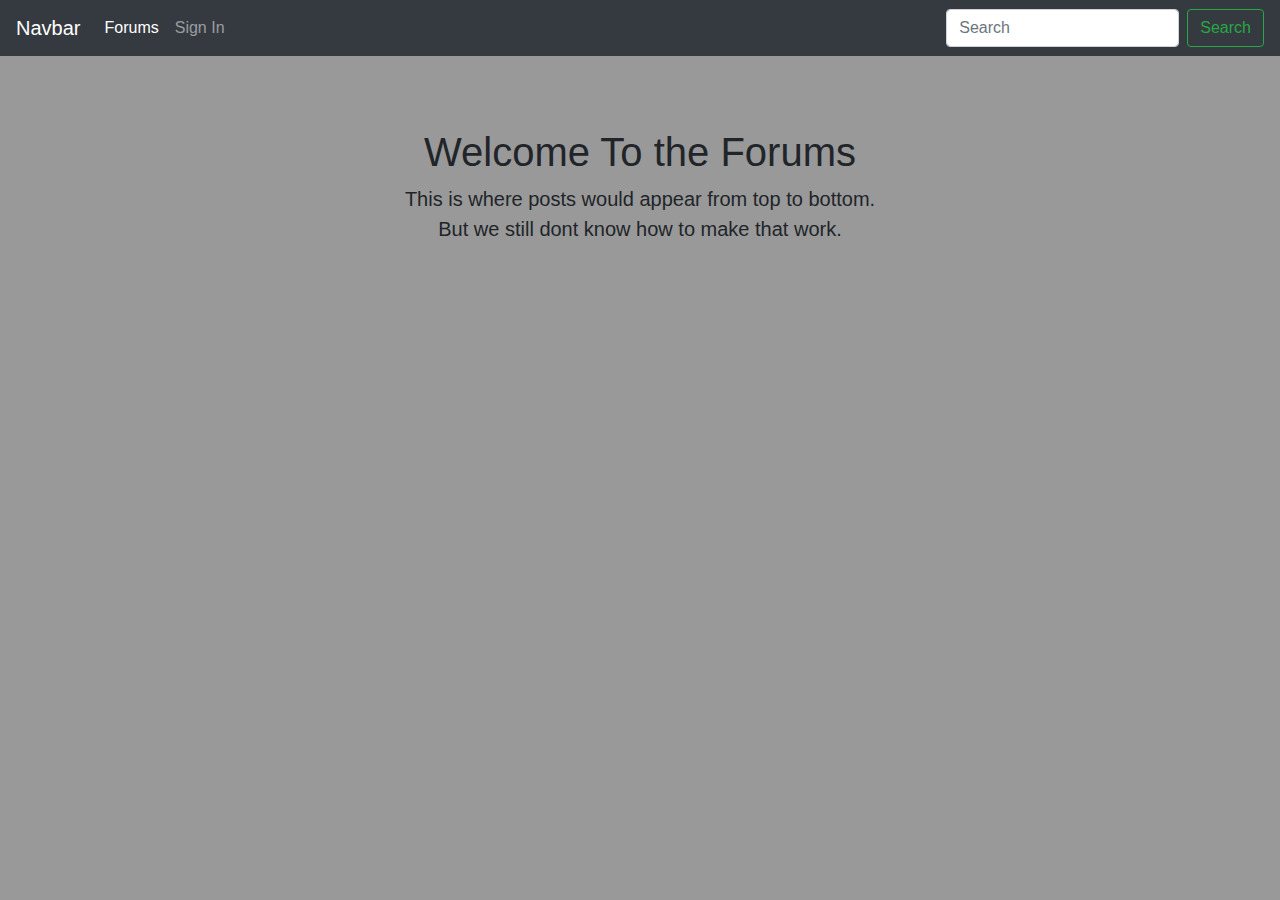
<file: Inicio.html>
<!doctype html>
<html lang="en">
  <head>
    <meta charset="utf-8">
    <meta name="viewport" content="width=device-width, initial-scale=1, shrink-to-fit=no">
    <meta name="description" content="">
    <meta name="author" content="">
    <link rel="icon" href="images1/GamerForum.jpg">

    <title>GamerForums-Forums</title>

    <!-- Bootstrap core CSS -->
    <link href="bootstrap.min.css" rel="stylesheet">

    <!-- Custom styles for this template -->
    <link href="starter-template.css" rel="stylesheet">
  </head>

  <body>

    <nav class="navbar navbar-expand-md navbar-dark bg-dark fixed-top">
      <a class="navbar-brand" href="#">Navbar</a>
      <button class="navbar-toggler" type="button" data-toggle="collapse" data-target="#navbarsExampleDefault" aria-controls="navbarsExampleDefault" aria-expanded="false" aria-label="Toggle navigation">
        <span class="navbar-toggler-icon"></span>
      </button>

      <div class="collapse navbar-collapse" id="navbarsExampleDefault">
        <ul class="navbar-nav mr-auto">
          <li class="nav-item active">
            <a class="nav-link" href="Inicio.html">Forums<span class="sr-only">(current)</span></a>
          </li>
          <li class="nav-item">
            <a class="nav-link" href="SignIn.html">Sign In</a>
          </li>
      
        
        </ul>
        <form class="form-inline my-2 my-lg-0">
          <input class="form-control mr-sm-2" type="text" placeholder="Search" aria-label="Search">
          <button class="btn btn-outline-success my-2 my-sm-0" type="submit">Search</button>
        </form>
      </div>
    </nav>

    <main role="main" class="container">

      <div class="starter-template">
        <h1>Welcome To the Forums</h1>
        <p class="lead">This is where posts would appear from top to bottom.<br> But we still dont know how to make that work.</p>
      </div>

    </main><!-- /.container -->

    <!-- Bootstrap core JavaScript
    ================================================== -->
    <!-- Placed at the end of the document so the pages load faster -->
    <script src="https://code.jquery.com/jquery-3.3.1.slim.min.js" integrity="sha384-q8i/X+965DzO0rT7abK41JStQIAqVgRVzpbzo5smXKp4YfRvH+8abtTE1Pi6jizo" crossorigin="anonymous"></script>
    <script>window.jQuery || document.write('<script src="../../assets/js/vendor/jquery-slim.min.js"><\/script>')</script>
    <script src="js/popper.min.js"></script>
    <script src="js/bootstrap.min.js"></script>
  </body>
</html>
</file>
<file: starter-template.css>
body {
	background-color:#999999;
  padding-top: 5rem;
}
.starter-template {
  padding: 3rem 1.5rem;
  text-align: center;
}
</file>
